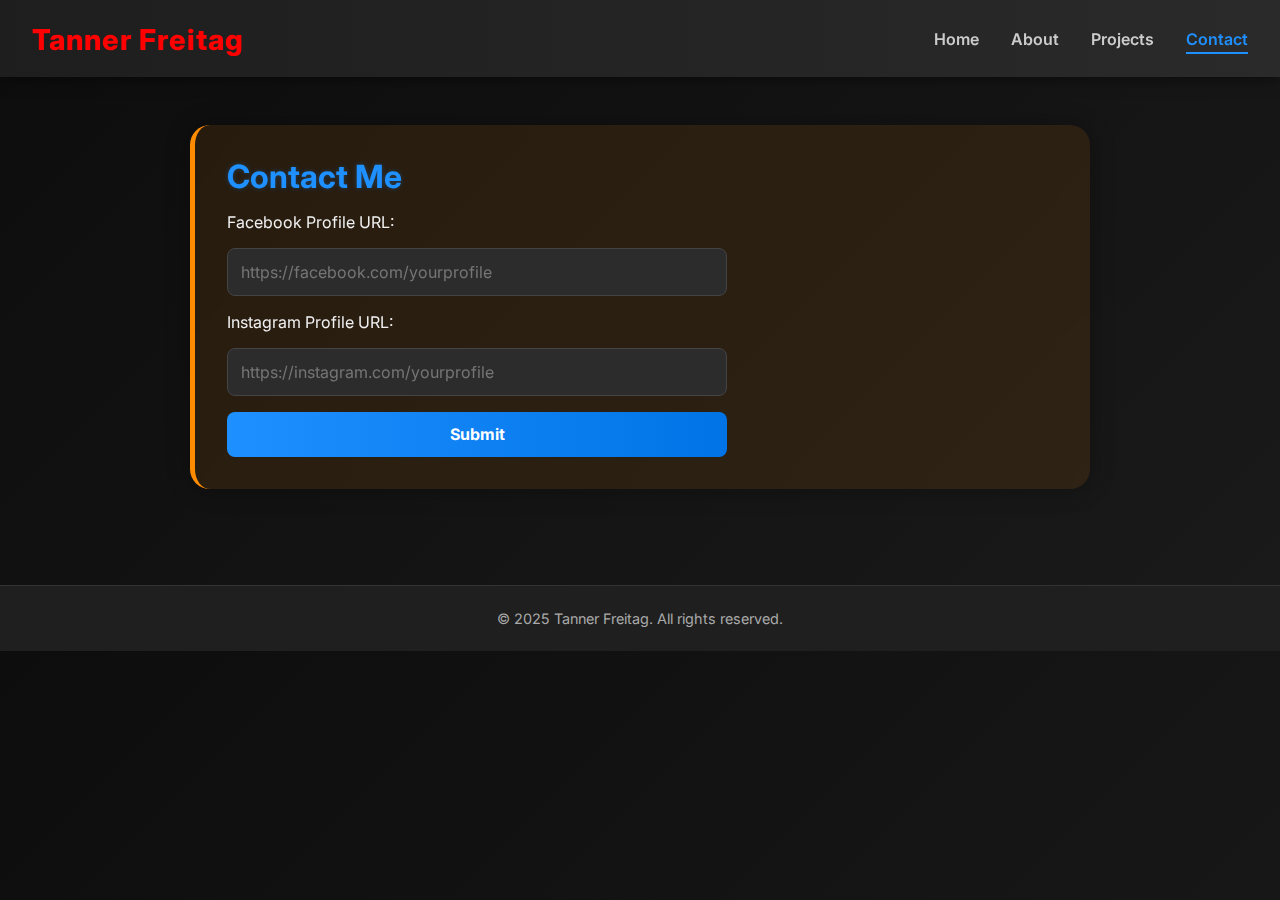
<file: contact.html>
<!DOCTYPE html>
<html lang="en">

<head>
  <meta charset="UTF-8" />
  <meta name="viewport" content="width=device-width, initial-scale=1.0" />
  <title>Contact | Tanner Freitag</title>
  <link rel="stylesheet" href="styles.css" />
</head>

<body>
  <header>
    <h1><a href="index.html" style= "color:red">Tanner Freitag</a></h1>
    <nav>
      <ul>
        <li><a href="index.html">Home</a></li>
        <li><a href="about.html">About</a></li>
        <li><a href="projects.html">Projects</a></li>
        <li><a href="contact.html" class="active">Contact</a></li>
      </ul>
    </nav>
  </header>

  <main>
    <section id="contact" class="theme-orange">
      <h2>Contact Me</h2>
      <form id="contact-form">
        <label for="facebook">Facebook Profile URL:</label>
        <input type="url" id="facebook" name="facebook" placeholder="https://facebook.com/yourprofile" required>

        <label for="instagram">Instagram Profile URL:</label>
        <input type="url" id="instagram" name="instagram" placeholder="https://instagram.com/yourprofile" required>

        <button type="submit">Submit</button>
      </form>

      <div id="submitted-links"></div>
    </section>
  </main>

  <footer>
    <p>&copy; 2025 Tanner Freitag. All rights reserved.</p>
  </footer>

  <script>
    document.getElementById('contact-form').addEventListener('submit', function (e) {
      e.preventDefault();
      const fb = document.getElementById('facebook').value;
      const ig = document.getElementById('instagram').value;

      document.getElementById('submitted-links').innerHTML = `
        <p><strong>Submitted Links:</strong></p>
        <p>Facebook: <a href="${fb}" target="_blank">${fb}</a></p>
        <p>Instagram: <a href="${ig}" target="_blank">${ig}</a></p>
      `;

      this.reset();
    });
  </script>
</body>

</html>
</file>
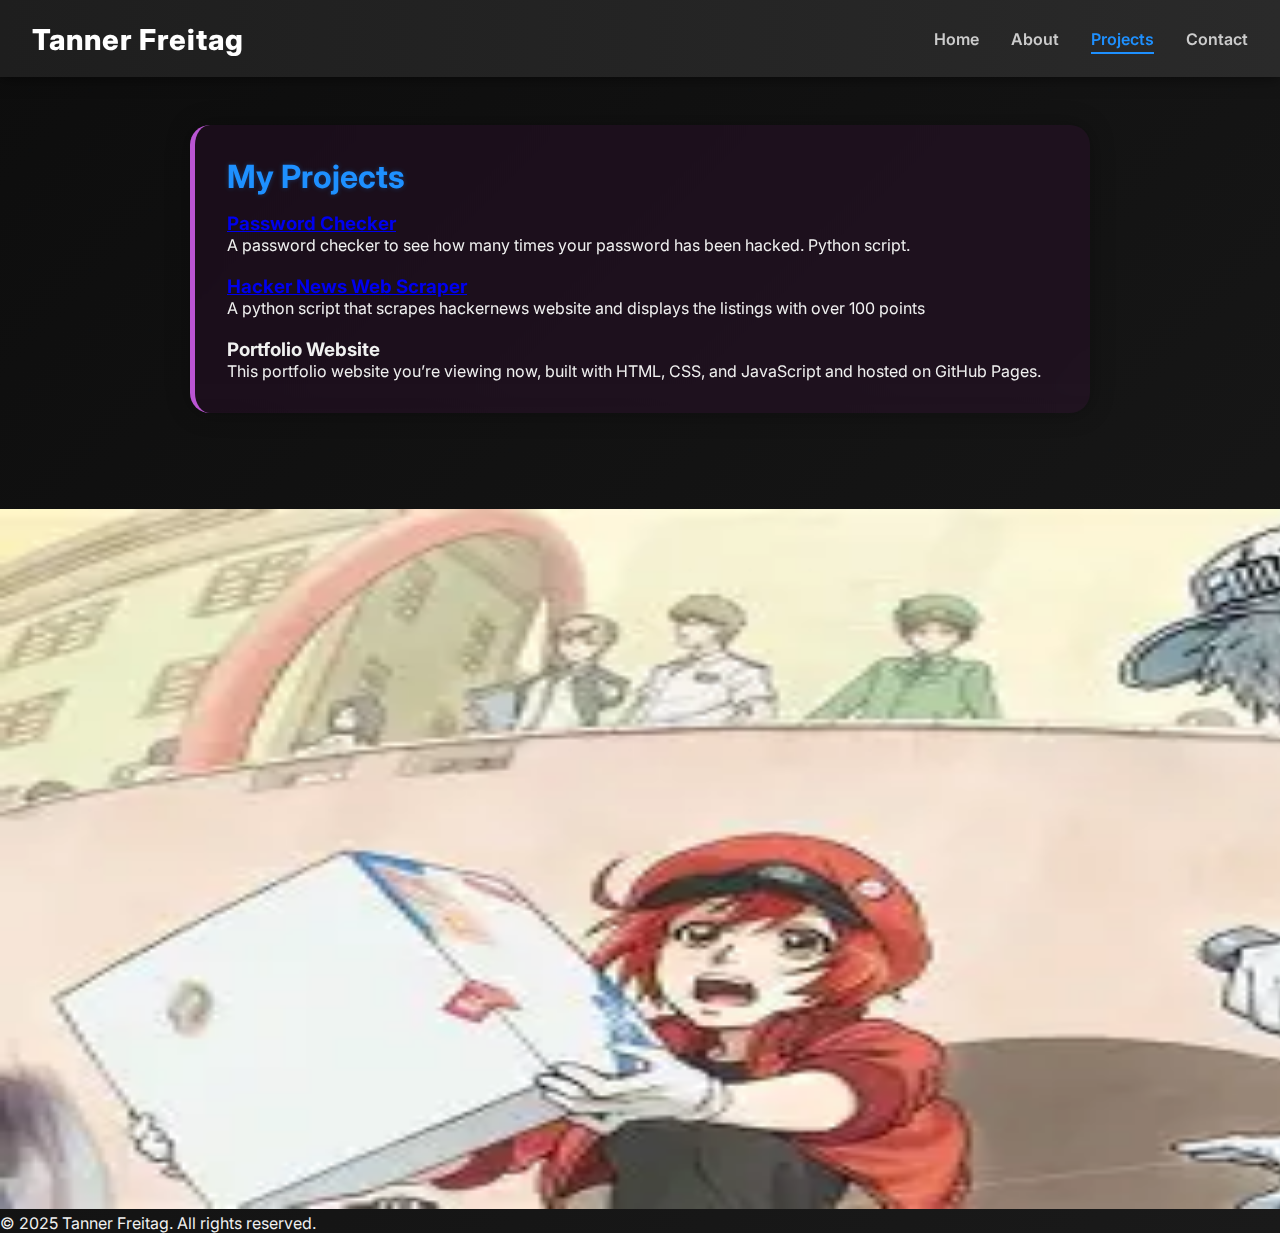
<file: projects.html>
<!DOCTYPE html>
<html lang="en">

<head>
  <meta charset="UTF-8" />
  <meta name="viewport" content="width=device-width, initial-scale=1.0" />
  <title>Projects | Tanner Freitag</title>
  <link rel="stylesheet" href="styles.css" />
</head>

<body>
  <header>
    <h1><a href="index.html">Tanner Freitag</a></h1>
    <nav>
      <ul>
        <li><a href="index.html">Home</a></li>
        <li><a href="about.html">About</a></li>
        <li><a href="projects.html" class="active">Projects</a></li>
        <li><a href="contact.html">Contact</a></li>
      </ul>
    </nav>
  </header>

  <main>
    <section id="projects" class="theme-purple">
      <h2>My Projects</h2>

      <div class="project">
        <h3><a href="https://github.com/TannerF21/PasswordChecker.git" target="_blank">Password Checker</a></h3>
        <p>A password checker to see how many times your password has been hacked. Python script.</p>
      </div>
        <br>
      <div class="project">
         <h3><a href="https://github.com/TannerF21/BetterHackerNews.git" target="_blank">Hacker News Web Scraper</a></h3>
        <p>A python script that scrapes hackernews website and displays the listings with over 100 points</p>
      </div>
        <br>
      <div class="project">
        <h3><a href="https://github.com/TannerF21/portfoliowebsite.git" target="_blank"></a>Portfolio Website</h3>
        <p>This portfolio website you’re viewing now, built with HTML, CSS, and JavaScript and hosted on GitHub Pages.</p>
      </div>
    </section>
  </main>
  <img src=[data-uri] width="2000" height="700" alt="Portfolio Banner">
    <p>&copy; 2025 Tanner Freitag. All rights reserved.</p>
  </footer>
</body>

</html>
</file>
<file: styles.css>
/* style.css */

/* Google Font */
@import url('https://fonts.googleapis.com/css2?family=Inter:wght@400;600;800&display=swap');

* {
  margin: 0;
  padding: 0;
  box-sizing: border-box;
}

body {
  font-family: 'Inter', sans-serif;
  background: linear-gradient(135deg, #0d0d0d, #1a1a1a);
  color: #f0f0f0;
  overflow-x: hidden;
}

header {
  background: linear-gradient(90deg, #1e1e1e, #2a2a2a);
  padding: 1.2rem 2rem;
  display: flex;
  justify-content: space-between;
  align-items: center;
  box-shadow: 0 0 15px rgba(0, 0, 0, 0.6);
  position: sticky;
  top: 0;
  z-index: 1000;
}

header h1 a {
  color: #ffffff;
  text-decoration: none;
  font-weight: 800;
  font-size: 1.8rem;
  letter-spacing: 1px;
}

nav ul {
  list-style: none;
  display: flex;
  gap: 2rem;
}

nav ul li a {
  text-decoration: none;
  color: #ccc;
  font-weight: 600;
  transition: all 0.3s ease;
  position: relative;
}

nav ul li a::after {
  content: "";
  height: 2px;
  width: 0;
  background-color: #1e90ff;
  position: absolute;
  left: 0;
  bottom: -5px;
  transition: 0.4s;
}

nav ul li a:hover::after,
nav ul li a.active::after {
  width: 100%;
}

nav ul li a:hover,
nav ul li a.active {
  color: #1e90ff;
}

main {
  padding: 3rem 2rem;
  display: flex;
  justify-content: center;
  align-items: center;
  flex-direction: column;
}

section {
  width: 100%;
  max-width: 900px;
  padding: 2rem;
  border-radius: 20px;
  background: rgba(255, 255, 255, 0.05);
  backdrop-filter: blur(12px);
  box-shadow: 0 0 25px rgba(0, 0, 0, 0.3);
  margin-bottom: 3rem;
  transition: transform 0.4s ease;
}

section:hover {
  transform: scale(1.015);
}

section h2 {
  font-size: 2rem;
  color: #1e90ff;
  margin-bottom: 1rem;
  text-shadow: 0 0 5px rgba(30, 144, 255, 0.3);
}

form {
  display: flex;
  flex-direction: column;
  gap: 1rem;
  max-width: 500px;
}

input, button {
  padding: 0.8rem;
  border: none;
  border-radius: 8px;
  font-size: 1rem;
  font-family: 'Inter', sans-serif;
}

input {
  background-color: #2c2c2c;
  color: #f0f0f0;
  border: 1px solid #444;
}

input:focus {
  border-color: #1e90ff;
  outline: none;
  box-shadow: 0 0 8px #1e90ff77;
}

button {
  background: linear-gradient(90deg, #1e90ff, #0073e6);
  color: white;
  font-weight: 700;
  cursor: pointer;
  transition: background 0.4s;
}

button:hover {
  background: linear-gradient(90deg, #0073e6, #1e90ff);
}

footer {
  text-align: center;
  padding: 1.5rem;
  background-color: #1f1f1f;
  border-top: 1px solid #333;
  font-size: 0.9rem;
  color: #aaa;
}

/* Cool animated glowing background dots */
body::before {
  content: '';
  position: fixed;
  width: 100vw;
  height: 100vh;
  background: radial-gradient(circle, #1e90ff33 2px, transparent 2px);
  background-size: 60px 60px;
  z-index: 0;
  pointer-events: none;
  animation: drift 20s linear infinite;
  opacity: 0.03;
}

@keyframes drift {
  0% {
    transform: translate(0, 0);
  }
  100% {
    transform: translate(-60px, -60px);
  }
}

.theme-blue    { background: rgba(30,144,255,0.1); border-left: 5px solid #1e90ff; }
.theme-green   { background: rgba(0,128,0,0.1); border-left: 5px solid #32cd32; }
.theme-purple  { background: rgba(128,0,128,0.1); border-left: 5px solid #ba55d3; }
.theme-orange  { background: rgba(255,140,0,0.1); border-left: 5px solid #ff8c00; }
</file>
